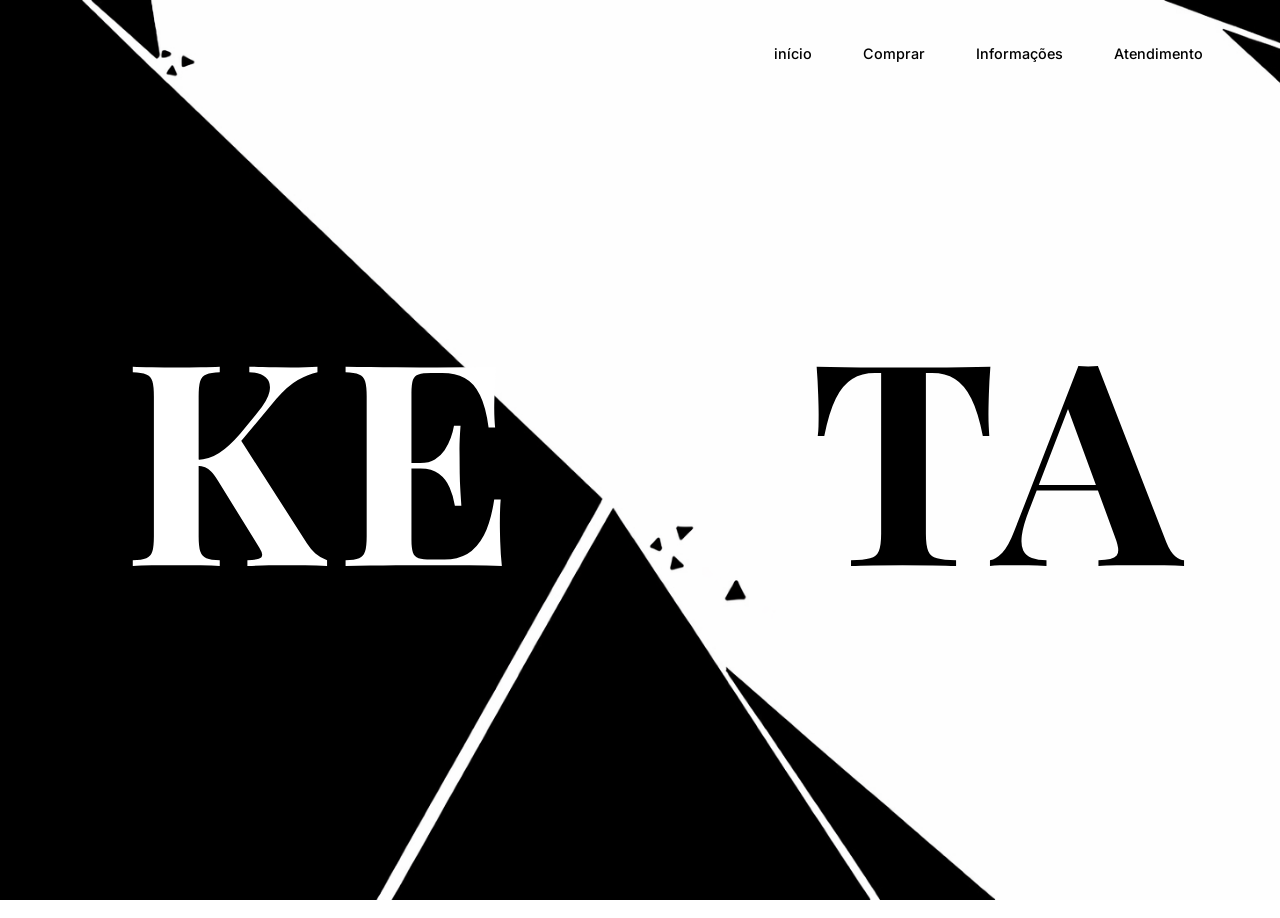
<file: keta/index.html>
<!DOCTYPE html>
<html lang="pt-BR">
<head>
    <meta charset="UTF-8">
    <meta name="viewport" content="width=device-width, initial-scale=1.0">
    <title>Keta</title>
    <link rel="icon" type="image/png" href="assets/imagens/Nova pasta/keta_logo.png">
    <!-- Incluindo a fonte clássica Times New Roman (equivalente web) -->
    <link href="https://fonts.googleapis.com/css2?family=Playfair+Display:ital,wght@0,400..900;1,400..900&family=Inter:wght@400;500;600&display=swap" rel="stylesheet">
    <link rel="stylesheet" href="css/style.css">
</head>
<body>
    <header class="header">
        <nav class="navbar">
            <ul class="nav-links">
                <li><a href="#inicio">início</a></li>
                <li><a href="#comprar">Comprar</a></li>
                <li><a href="#informacoes">Informações</a></li>
                <li><a href="#atendimento">Atendimento</a></li>
            </ul>
        </nav>
    </header>
    <div class="hero">
        <h1 class="title">
            <!-- Texto separado em branco e preto -->
            <span class="left-text">K E</span>
            
            <!-- Imagens da modelo para o slideshow em crossfade no espaço central -->
            <img src="assets/imagens/modelos/a_modelo_1.png" class="center-model slide-1" alt="Modelo Keta 1">
            <img src="assets/imagens/modelos/a_imagem_3.png" class="center-model slide-2" alt="Modelo Keta 2">
            <img src="assets/imagens/modelos/a_imagem_2.png" class="center-model slide-3" alt="Modelo Keta 3">
            
            <span class="right-text">T A</span>
        </h1>
    </div>
</body>
</html>
</file>
<file: keta/css/style.css>
* {
    margin: 0;
    padding: 0;
    box-sizing: border-box;
}

body {
    background-image: url("../assets/imagens/Nova pasta/ChatGPT Image 20 de abr. de 2026, 21_28_48.png");
    background-size: cover;
    background-position: center;
    background-repeat: no-repeat;
    height: 100vh;
    width: 100vw;
    overflow: hidden;
}

.hero {
    position: relative;
    width: 100vw;
    height: 100vh;
    display: flex;
    justify-content: center;
    align-items: center;
}

.title {
    font-size: clamp(8rem, 22vw, 26rem); /* Tamanho menor, mas ainda bem grande */
    font-family: 'Times New Roman', Times, serif; /* Ou 'Playfair Display' definida no HTML, serifa forte */
    font-weight: 700;
    display: flex;
    justify-content: center;
    gap: 25vw; /* Aumentado de 12vw para 25vw para afastar bastante "KE" de "TA" */
    line-height: 1;
    margin: 0;
    padding: 0;
    width: 100%;
}

.left-text {
    color: #ffffff; /* Texto branco no lado preto */
    font-family: 'Playfair Display', serif;
    letter-spacing: -2vw; /* Letras K E juntinhas */
}

.right-text {
    color: #000000; /* Texto preto no lado branco */
    font-family: 'Playfair Display', serif;
    letter-spacing: -2vw; /* Letras T A juntinhas */
}

/* Imagens da modelo centralizadas e preparadas para crossfade */
.center-model {
    position: absolute;
    bottom: -2vh; /* Âncora na base suave */
    left: 50%;
    transform: translateX(-48%); /* Centraliza compensando levemente a pose dela */
    height: 88vh; /* Altura reduzida para não cortar os braços nas bordas da tela */
    max-height: none; 
    object-fit: contain; /* Mantém a proporção real da foto não distorcida */
    z-index: 5;
    pointer-events: none; /* Garante que o usuário consiga interagir/arrastar ao redor sem bugar */
    
    /* Configuração de Animação Crossfade (3 imagens = dura 9s no total) */
    opacity: 0;
    animation: fadeSlide 9s infinite;
}

/* Configuração do atraso para rotatividade suave */
.slide-1 { animation-delay: 0s; }
.slide-2 { animation-delay: 3s; }
.slide-3 { animation-delay: 6s; }

/* 
 A lógica de transição para cada imagem com 9s de ciclo:
 Permanece focada por ~1 terço do tempo (3s).
 */
@keyframes fadeSlide {
    0%   { opacity: 0; }
    5%   { opacity: 1; } /* Entra suavemente */
    33%  { opacity: 1; } /* Permanece fixo seu tempo */
    38%  { opacity: 0; } /* Fade out suave dando espaço pra próxima */
    100% { opacity: 0; } /* Se mantém invisível o resto do ciclo */
}

/* =========================================================================
   Navegação / Header
   ========================================================================= */
.header {
    position: absolute;
    top: 0;
    right: 0;
    width: 100%;
    padding: 5vh 6vw; /* Distância do topo e das margens laterais */
    z-index: 20; /* Fica acima da modelo e de quaisquer letras */
    display: flex;
    justify-content: flex-end; /* Posiciona o menu lá no canto direito */
}

.nav-links {
    list-style: none;
    display: flex;
    gap: 4vw; /* Espaçamento bem largo entre os links igual da foto */
}

.nav-links a {
    position: relative;
    text-decoration: none;
    color: #000000; /* Texto em preto contrastando no lado branco da foto */
    font-family: 'Inter', sans-serif; /* Fonte limpa */
    font-size: 0.9rem;
    font-weight: 500;
    transition: opacity 0.3s ease;
}

/* Pseudo-elemento da linha inferior (escondida inicialmente com width 0) */
.nav-links a::after {
    content: '';
    position: absolute;
    width: 0;
    height: 1px; /* espessura fina e elegante */
    bottom: -6px; /* distância da linha para o texto */
    left: 0;
    background-color: #000000;
    transition: width 0.3s ease-in-out;
}

/* Expande a linha da esquerda pra direita quando o mouse passar em cima */
.nav-links a:hover::after {
    width: 100%;
}

.nav-links a:hover {
    opacity: 0.8;
}
</file>
